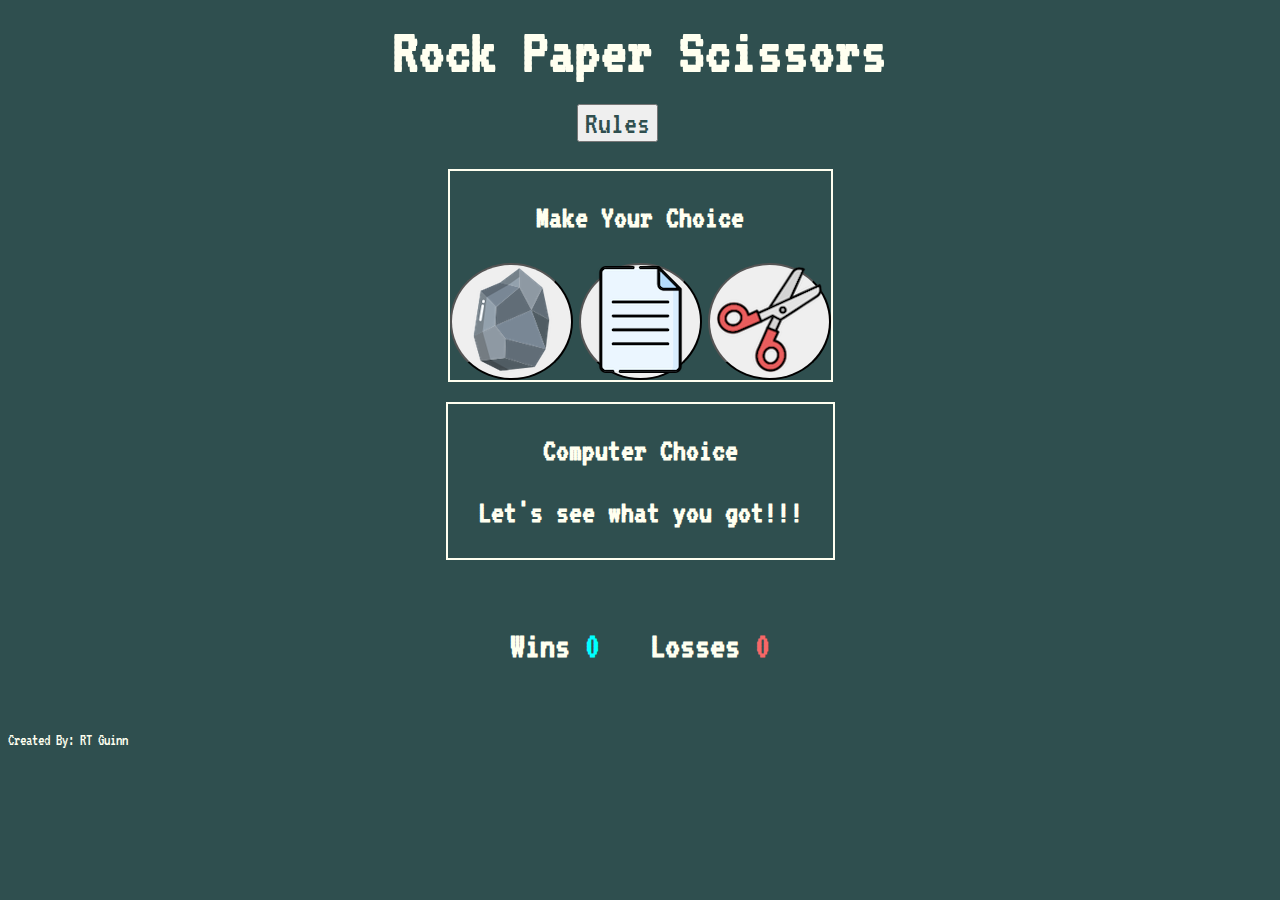
<file: index.html>
<!DOCTYPE html>
<html lang="en">

<head>
    <meta charset="UTF-8">
    <meta http-equiv="X-UA-Compatible" content="IE=edge">
    <meta name="viewport" content="width=device-width, initial-scale=1.0">

    <!-- google fonts -->
    <link rel="preconnect" href="https://fonts.googleapis.com">
    <link rel="preconnect" href="https://fonts.gstatic.com" crossorigin>
    <link href="https://fonts.googleapis.com/css2?family=VT323&display=swap" rel="stylesheet">

    <!-- Favicon links -->
    <link rel="apple-touch-icon" sizes="180x180" href="/apple-touch-icon.png">
    <link rel="icon" type="image/png" sizes="32x32" href="assets/favicon/favicon-16x16.png">
    <link rel="icon" type="image/png" sizes="16x16" href="assets/favicon/favicon-32x32.png">
    <link rel="manifest" href="/site.webmanifest">

    <link rel="stylesheet" href="assets/css/style.css">

    <title>Rock Paper Scissors</title>
</head>

<body>

    <main>
    <!-- Heading -->
    <h1 class="heading">Rock Paper Scissors</h1>

    <!-- Rules-->
    <button id="ruleBtn">Rules</button>

    <div class="rules" id="myRules">
        <div class="rule-content">
            <span class="close">&times;</span>
            <p>Rock crushes scissors, Paper covers rock and Scissors cut paper.</p>
        </div>
    </div>

    <!-- Game Area -->
    <div class="game-container">

        <!-- Player Area -->
        <div class="game-area">
            <h2>Make Your Choice</h2>

            <button class="btn" id="rock"><img src="assets/images/rock.png" alt="rock"></button>

            <button class="btn" id="paper"><img src="assets/images/paper.png" alt="paper"></button>

            <button class="btn" id="scissors"><img src="assets/images/scissor.png" alt="scissors"></button>
        </div>


        <!-- Computer Area -->
        <div class="game-area">
            <h2>Computer Choice</h2>

            <div id="img"></div>

            <div class="result">
                <h2>Let's see what you got!!!</h2>
            </div>

        </div>
    </div>

    <!-- Score Area -->
    <div class="score-area">
        <h3 class="scores">Wins <span id="win">0</span></h3>
        <h3 class="scores">Losses <span id="loss">0</span></h3>
    </div>

    <!-- Footer -->
    <div class="footer">Created By: RT Guinn</div>

    <script src="assets/js/script.js"></script>
    </main>
</body>

</html>
</file>
<file: assets/css/style.css>
body {
    background-color: darkslategray;
    font-family: 'VT323', monospace;
    position: relative;
}

/* heading style */
h1 {
    color: ivory;
    display: flex;
    justify-content: center;
    font-size: 4em;
    margin-top: 20px;
    margin-bottom: 20px;
}

/* Rule button */
#ruleBtn {
    font-family: 'VT323', monospace;
    font-size: 2em;
    color: darkslategray;
    position: absolute;
    top: auto;
    left: 45%;
}

/* Rule button hover style */
#ruleBtn:hover,
#ruleBtn:focus {
    background-color: darkslategray;
    color: ivory;
}

/* Rules style */
.rules {
    display: none;
    background-color: gray;
    position: relative;
    z-index: 100;
    color: ivory;
}

/* Rules content */
.rule-content {
    background-color: gray;
    margin: auto;
    padding: 20px;
    border: 1px solid ivory;
    margin-bottom: 10px;
}

/* Rules for modal close button */
.close {
    color: black;
    float: right;
    font-size: 30px;
}

/* Game area style */
.game-container {
    display: flex;
    flex-direction: column;
    align-items: center;
    margin-top: 65px;
}

.game-area {
    margin-top: 20px;
    background: darkslategray;
    border: 2px solid ivory;
}

.game-area h2 {
    color: ivory;
    display: flex;
    justify-content: center;
    align-items: center;
    font-size: 2rem;
    margin: 30px;
}

/* Score area styles*/
.score-area {
    margin: 5px auto;
    width: 60%;
    font-size: 2em;
    display: flex;
    justify-content: center;
}

.scores {
    color: ivory;
    display: inline-block;
    padding: 25px;
}

#win {
    color: cyan;
    font-weight: bold;
}

#loss {
    color: rgb(247, 103, 103);
    font-weight: bold;
}

/* Button styles */
.btn {
    font-family: 'VT323', monospace;
    font-size: 1.2rem;
    border-radius: 50%;
}

.btn:active,
.btn:hover {
    background-color: cadetblue;
}

/* 404 page style */
.container {
    text-align: center;
}

.error-img {
    width: 50%;
}

.footer {
    color: ivory;
}

/* Media query for small screens and mobile devices */
@media (max-width: 480px) {

    h1 {
        font-size: 2em;
    }
}
</file>
